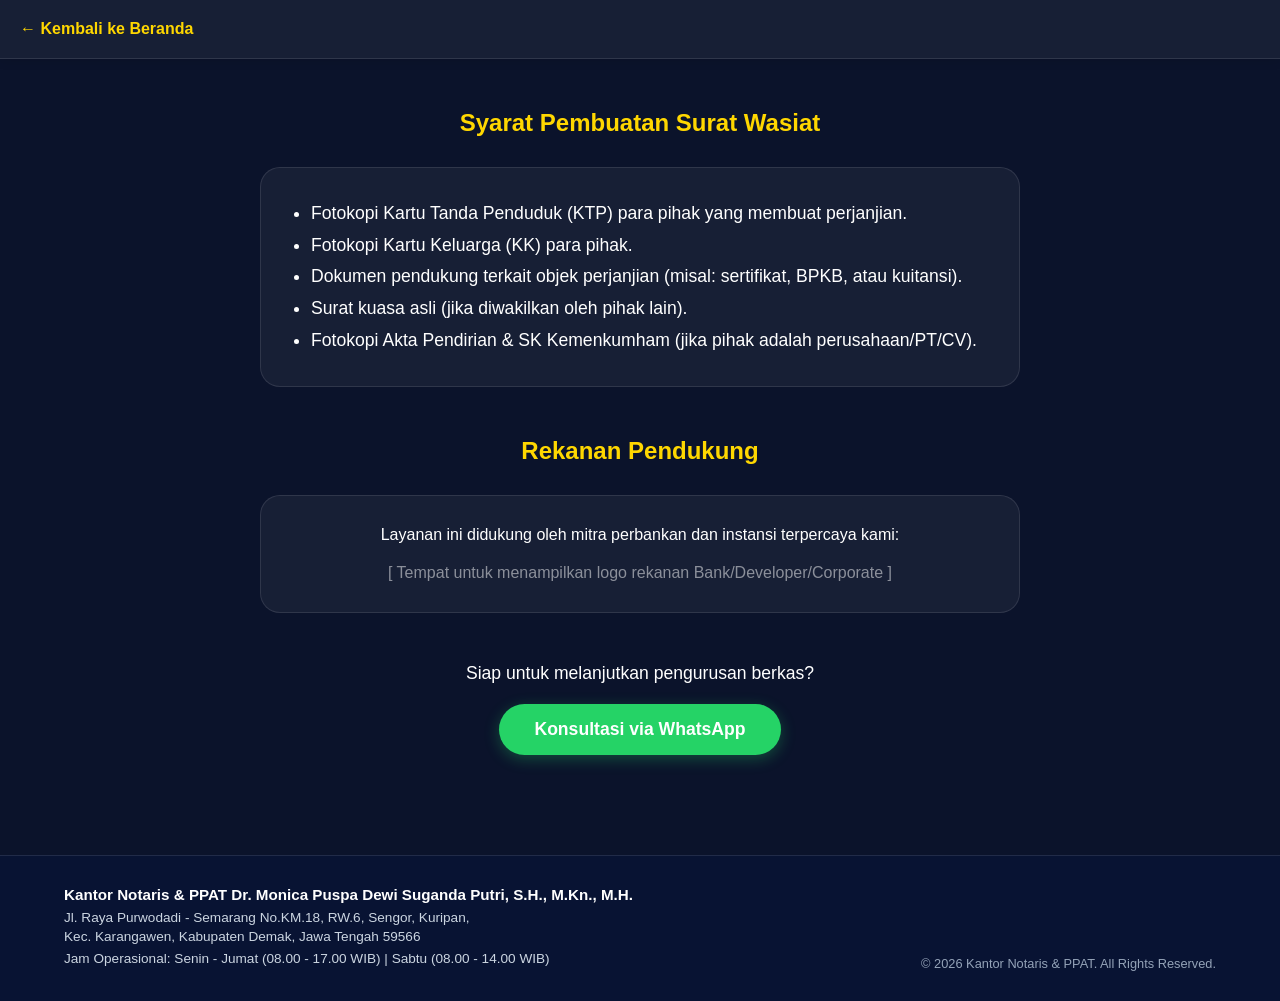
<file: syarat-.html>
<!DOCTYPE html>
<html lang="id">
<head>
    <meta charset="UTF-8">
    <meta name="viewport" content="width=device-width, initial-scale=1.0">
    <title>Syarat Pembuatan Wasiat - Kantor Notaris</title>
    <link rel="stylesheet" href="style.css"> <!-- Memanggil CSS yang sama -->
</head>
<body style="background-color: #0b132b; color: #ffffff; font-family: sans-serif;">

    <!-- HEADER / NAVIGASI KEMBALI -->
    <header class="navbar" style="padding: 20px; background: rgba(255,255,255,0.05); border-bottom: 1px solid rgba(255,255,255,0.1);">
        <a href="index.html" style="color: #FFD700; text-decoration: none; font-weight: bold;">&larr; Kembali ke Beranda</a>
    </header>

    <div class="container" style="max-width: 800px; margin: 50px auto; padding: 0 20px;">
        
        <!-- BAGIAN 1: SYARAT DAN KETENTUAN -->
        <h2 style="color: #FFD700; text-align: center; margin-bottom: 30px;">Syarat Pembuatan Surat Wasiat</h2>
        <div style="background: rgba(255,255,255,0.05); padding: 30px; border-radius: 20px; border: 1px solid rgba(255,255,255,0.1); margin-bottom: 50px;">
            <ul style="line-height: 1.8; font-size: 1.1rem; padding-left: 20px;">
                <li>Fotokopi Kartu Tanda Penduduk (KTP) para pihak yang membuat perjanjian.</li>
                <li>Fotokopi Kartu Keluarga (KK) para pihak.</li>
                <li>Dokumen pendukung terkait objek perjanjian (misal: sertifikat, BPKB, atau kuitansi).</li>
                <li>Surat kuasa asli (jika diwakilkan oleh pihak lain).</li>
                <li>Fotokopi Akta Pendirian & SK Kemenkumham (jika pihak adalah perusahaan/PT/CV).</li>
            </ul>
        </div>

        <!-- BAGIAN 2: DAFTAR REKANAN -->
        <h2 style="color: #FFD700; text-align: center; margin-bottom: 30px;">Rekanan Pendukung</h2>
        <div style="background: rgba(255,255,255,0.05); padding: 30px; border-radius: 20px; border: 1px solid rgba(255,255,255,0.1); margin-bottom: 50px; text-align: center;">
            <p style="margin-bottom: 20px;">Layanan ini didukung oleh mitra perbankan dan instansi terpercaya kami:</p>
            <!-- Anda bisa memasukkan gambar logo rekanan Anda di sini menggunakan tag <img> -->
            <p style="color: rgba(255,255,255,0.5);">[ Tempat untuk menampilkan logo rekanan Bank/Developer/Corporate ]</p>
        </div>

        <!-- BAGIAN 3: CTA WHATSAPP -->
        <div style="text-align: center; margin-bottom: 100px;">
            <p style="margin-bottom: 20px; font-size: 1.1rem;">Siap untuk melanjutkan pengurusan berkas?</p>
            <!-- Ganti nomor 6281234567890 dengan nomor WA Notaris Anda -->
            <a href="https://wa.me/6281234567890" target="_blank" style="display: inline-block; background: #25D366; color: #ffffff; padding: 15px 35px; border-radius: 40px; text-decoration: none; font-size: 1.1rem; font-weight: bold; box-shadow: 0 4px 15px rgba(37, 211, 102, 0.3); transition: all 0.3s ease;">
                Konsultasi via WhatsApp
            </a>
        </div>

    </div>

</body>
</html>
    <!-- Footer -->
   <!-- Footer Section -->
    <footer class="site-footer">
        <div class="footer-content">
            <div class="footer-info">
                <strong>Kantor Notaris & PPAT Dr. Monica Puspa Dewi Suganda Putri, S.H., M.Kn., M.H.</strong>
                <p>Jl. Raya Purwodadi - Semarang No.KM.18, RW.6, Sengor, Kuripan, <br>Kec. Karangawen, Kabupaten Demak, Jawa Tengah 59566</p>
                <p>Jam Operasional: Senin - Jumat (08.00 - 17.00 WIB) | Sabtu (08.00 - 14.00 WIB)</p>
            </div>
            <div class="footer-trademark">
                <p>&copy; 2026 Kantor Notaris & PPAT. All Rights Reserved.</p>
            </div>
        </div>
    </footer>
</file>
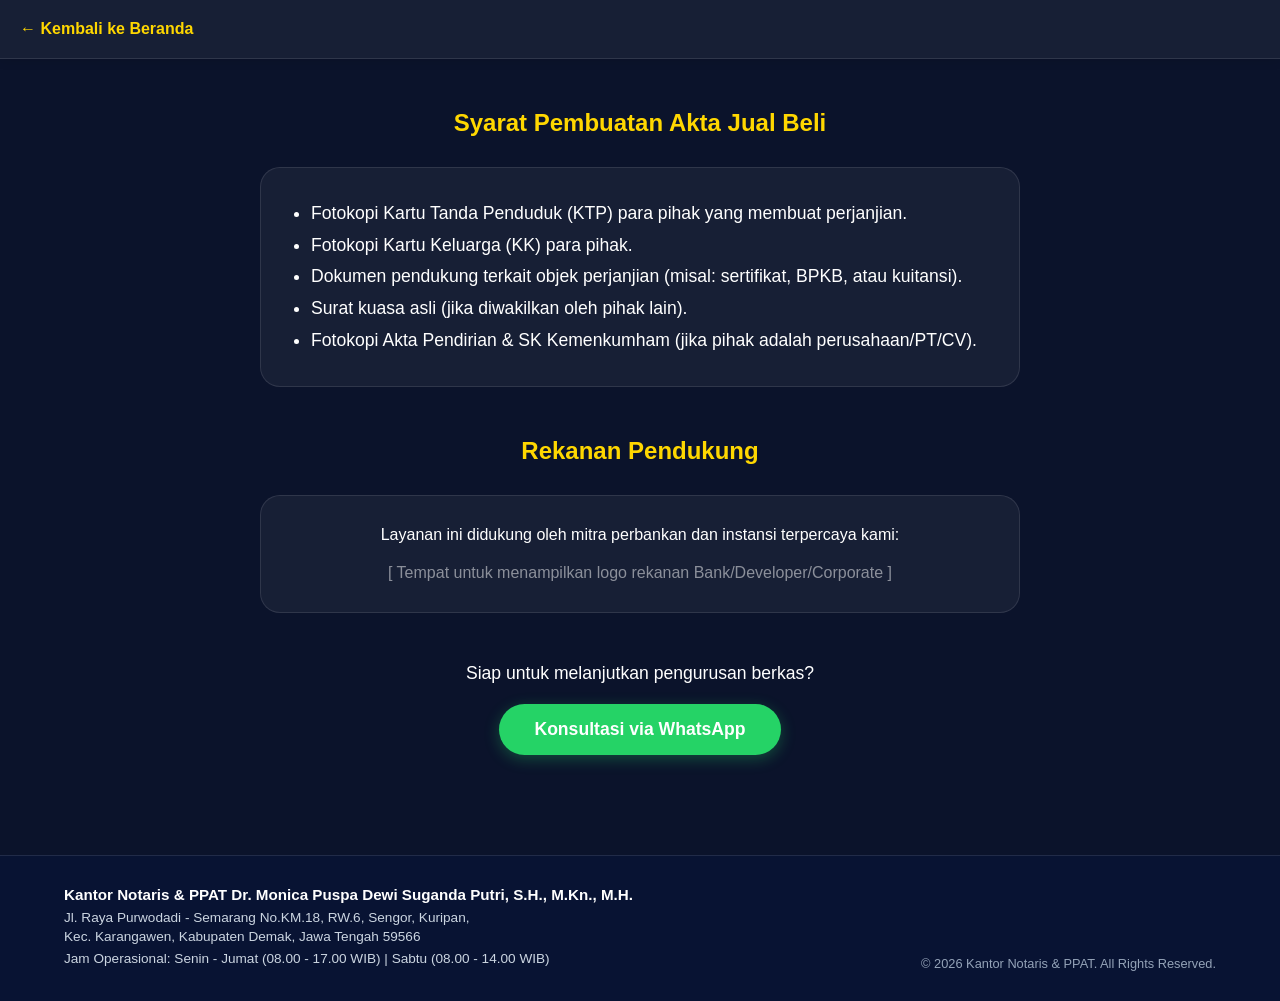
<file: syarat-ajb.html>
<!DOCTYPE html>
<html lang="id">
<head>
    <meta charset="UTF-8">
    <meta name="viewport" content="width=device-width, initial-scale=1.0">
    <title>Syarat Pembuatan Akta Jual Beli - Kantor Notaris</title>
    <link rel="stylesheet" href="style.css"> <!-- Memanggil CSS yang sama -->
</head>
<body style="background-color: #0b132b; color: #ffffff; font-family: sans-serif;">

    <!-- HEADER / NAVIGASI KEMBALI -->
    <header class="navbar" style="padding: 20px; background: rgba(255,255,255,0.05); border-bottom: 1px solid rgba(255,255,255,0.1);">
        <a href="index.html" style="color: #FFD700; text-decoration: none; font-weight: bold;">&larr; Kembali ke Beranda</a>
    </header>

    <div class="container" style="max-width: 800px; margin: 50px auto; padding: 0 20px;">
        
        <!-- BAGIAN 1: SYARAT DAN KETENTUAN -->
        <h2 style="color: #FFD700; text-align: center; margin-bottom: 30px;">Syarat Pembuatan Akta Jual Beli</h2>
        <div style="background: rgba(255,255,255,0.05); padding: 30px; border-radius: 20px; border: 1px solid rgba(255,255,255,0.1); margin-bottom: 50px;">
            <ul style="line-height: 1.8; font-size: 1.1rem; padding-left: 20px;">
                <li>Fotokopi Kartu Tanda Penduduk (KTP) para pihak yang membuat perjanjian.</li>
                <li>Fotokopi Kartu Keluarga (KK) para pihak.</li>
                <li>Dokumen pendukung terkait objek perjanjian (misal: sertifikat, BPKB, atau kuitansi).</li>
                <li>Surat kuasa asli (jika diwakilkan oleh pihak lain).</li>
                <li>Fotokopi Akta Pendirian & SK Kemenkumham (jika pihak adalah perusahaan/PT/CV).</li>
            </ul>
        </div>

        <!-- BAGIAN 2: DAFTAR REKANAN -->
        <h2 style="color: #FFD700; text-align: center; margin-bottom: 30px;">Rekanan Pendukung</h2>
        <div style="background: rgba(255,255,255,0.05); padding: 30px; border-radius: 20px; border: 1px solid rgba(255,255,255,0.1); margin-bottom: 50px; text-align: center;">
            <p style="margin-bottom: 20px;">Layanan ini didukung oleh mitra perbankan dan instansi terpercaya kami:</p>
            <!-- Anda bisa memasukkan gambar logo rekanan Anda di sini menggunakan tag <img> -->
            <p style="color: rgba(255,255,255,0.5);">[ Tempat untuk menampilkan logo rekanan Bank/Developer/Corporate ]</p>
        </div>

        <!-- BAGIAN 3: CTA WHATSAPP -->
        <div style="text-align: center; margin-bottom: 100px;">
            <p style="margin-bottom: 20px; font-size: 1.1rem;">Siap untuk melanjutkan pengurusan berkas?</p>
            <!-- Ganti nomor 6281234567890 dengan nomor WA Notaris Anda -->
            <a href="https://wa.me/6281234567890" target="_blank" style="display: inline-block; background: #25D366; color: #ffffff; padding: 15px 35px; border-radius: 40px; text-decoration: none; font-size: 1.1rem; font-weight: bold; box-shadow: 0 4px 15px rgba(37, 211, 102, 0.3); transition: all 0.3s ease;">
                Konsultasi via WhatsApp
            </a>
        </div>

    </div>

</body>
</html>
    <!-- Footer -->
   <!-- Footer Section -->
    <footer class="site-footer">
        <div class="footer-content">
            <div class="footer-info">
                <strong>Kantor Notaris & PPAT Dr. Monica Puspa Dewi Suganda Putri, S.H., M.Kn., M.H.</strong>
                <p>Jl. Raya Purwodadi - Semarang No.KM.18, RW.6, Sengor, Kuripan, <br>Kec. Karangawen, Kabupaten Demak, Jawa Tengah 59566</p>
                <p>Jam Operasional: Senin - Jumat (08.00 - 17.00 WIB) | Sabtu (08.00 - 14.00 WIB)</p>
            </div>
            <div class="footer-trademark">
                <p>&copy; 2026 Kantor Notaris & PPAT. All Rights Reserved.</p>
            </div>
        </div>
    </footer>
</file>
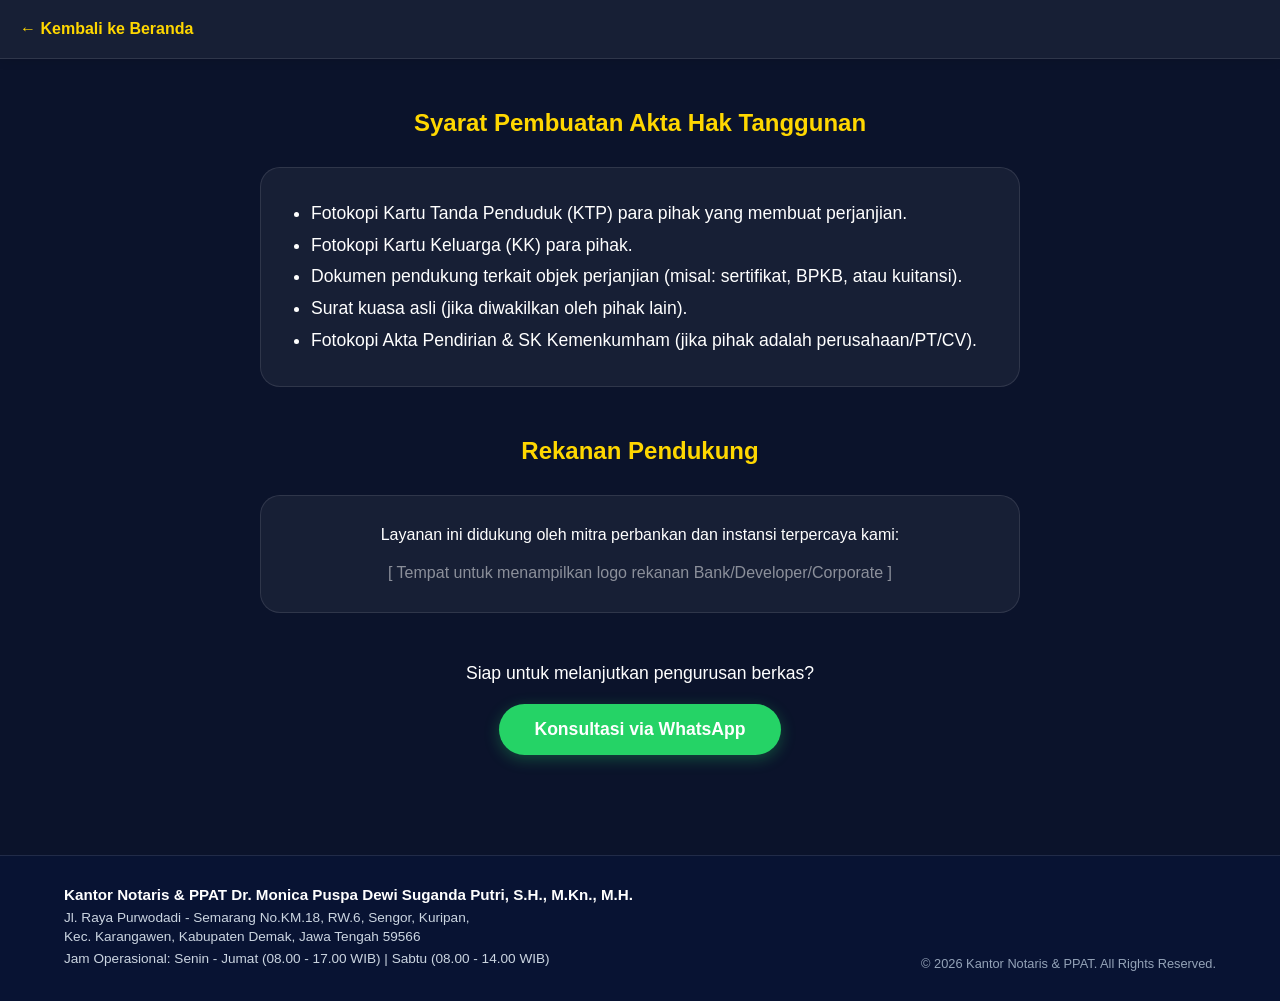
<file: syarat-hak tanggungan.html>
<!DOCTYPE html>
<html lang="id">
<head>
    <meta charset="UTF-8">
    <meta name="viewport" content="width=device-width, initial-scale=1.0">
    <title>Syarat Pembuatan Akta Hak Tanggungan - Kantor Notaris</title>
    <link rel="stylesheet" href="style.css"> <!-- Memanggil CSS yang sama -->
</head>
<body style="background-color: #0b132b; color: #ffffff; font-family: sans-serif;">

    <!-- HEADER / NAVIGASI KEMBALI -->
    <header class="navbar" style="padding: 20px; background: rgba(255,255,255,0.05); border-bottom: 1px solid rgba(255,255,255,0.1);">
        <a href="index.html" style="color: #FFD700; text-decoration: none; font-weight: bold;">&larr; Kembali ke Beranda</a>
    </header>

    <div class="container" style="max-width: 800px; margin: 50px auto; padding: 0 20px;">
        
        <!-- BAGIAN 1: SYARAT DAN KETENTUAN -->
        <h2 style="color: #FFD700; text-align: center; margin-bottom: 30px;">Syarat Pembuatan Akta Hak Tanggunan</h2>
        <div style="background: rgba(255,255,255,0.05); padding: 30px; border-radius: 20px; border: 1px solid rgba(255,255,255,0.1); margin-bottom: 50px;">
            <ul style="line-height: 1.8; font-size: 1.1rem; padding-left: 20px;">
                <li>Fotokopi Kartu Tanda Penduduk (KTP) para pihak yang membuat perjanjian.</li>
                <li>Fotokopi Kartu Keluarga (KK) para pihak.</li>
                <li>Dokumen pendukung terkait objek perjanjian (misal: sertifikat, BPKB, atau kuitansi).</li>
                <li>Surat kuasa asli (jika diwakilkan oleh pihak lain).</li>
                <li>Fotokopi Akta Pendirian & SK Kemenkumham (jika pihak adalah perusahaan/PT/CV).</li>
            </ul>
        </div>

        <!-- BAGIAN 2: DAFTAR REKANAN -->
        <h2 style="color: #FFD700; text-align: center; margin-bottom: 30px;">Rekanan Pendukung</h2>
        <div style="background: rgba(255,255,255,0.05); padding: 30px; border-radius: 20px; border: 1px solid rgba(255,255,255,0.1); margin-bottom: 50px; text-align: center;">
            <p style="margin-bottom: 20px;">Layanan ini didukung oleh mitra perbankan dan instansi terpercaya kami:</p>
            <!-- Anda bisa memasukkan gambar logo rekanan Anda di sini menggunakan tag <img> -->
            <p style="color: rgba(255,255,255,0.5);">[ Tempat untuk menampilkan logo rekanan Bank/Developer/Corporate ]</p>
        </div>

        <!-- BAGIAN 3: CTA WHATSAPP -->
        <div style="text-align: center; margin-bottom: 100px;">
            <p style="margin-bottom: 20px; font-size: 1.1rem;">Siap untuk melanjutkan pengurusan berkas?</p>
            <!-- Ganti nomor 6281234567890 dengan nomor WA Notaris Anda -->
            <a href="https://wa.me/6281234567890" target="_blank" style="display: inline-block; background: #25D366; color: #ffffff; padding: 15px 35px; border-radius: 40px; text-decoration: none; font-size: 1.1rem; font-weight: bold; box-shadow: 0 4px 15px rgba(37, 211, 102, 0.3); transition: all 0.3s ease;">
                Konsultasi via WhatsApp
            </a>
        </div>

    </div>

</body>
</html>
    <!-- Footer -->
   <!-- Footer Section -->
    <footer class="site-footer">
        <div class="footer-content">
            <div class="footer-info">
                <strong>Kantor Notaris & PPAT Dr. Monica Puspa Dewi Suganda Putri, S.H., M.Kn., M.H.</strong>
                <p>Jl. Raya Purwodadi - Semarang No.KM.18, RW.6, Sengor, Kuripan, <br>Kec. Karangawen, Kabupaten Demak, Jawa Tengah 59566</p>
                <p>Jam Operasional: Senin - Jumat (08.00 - 17.00 WIB) | Sabtu (08.00 - 14.00 WIB)</p>
            </div>
            <div class="footer-trademark">
                <p>&copy; 2026 Kantor Notaris & PPAT. All Rights Reserved.</p>
            </div>
        </div>
    </footer>
</file>
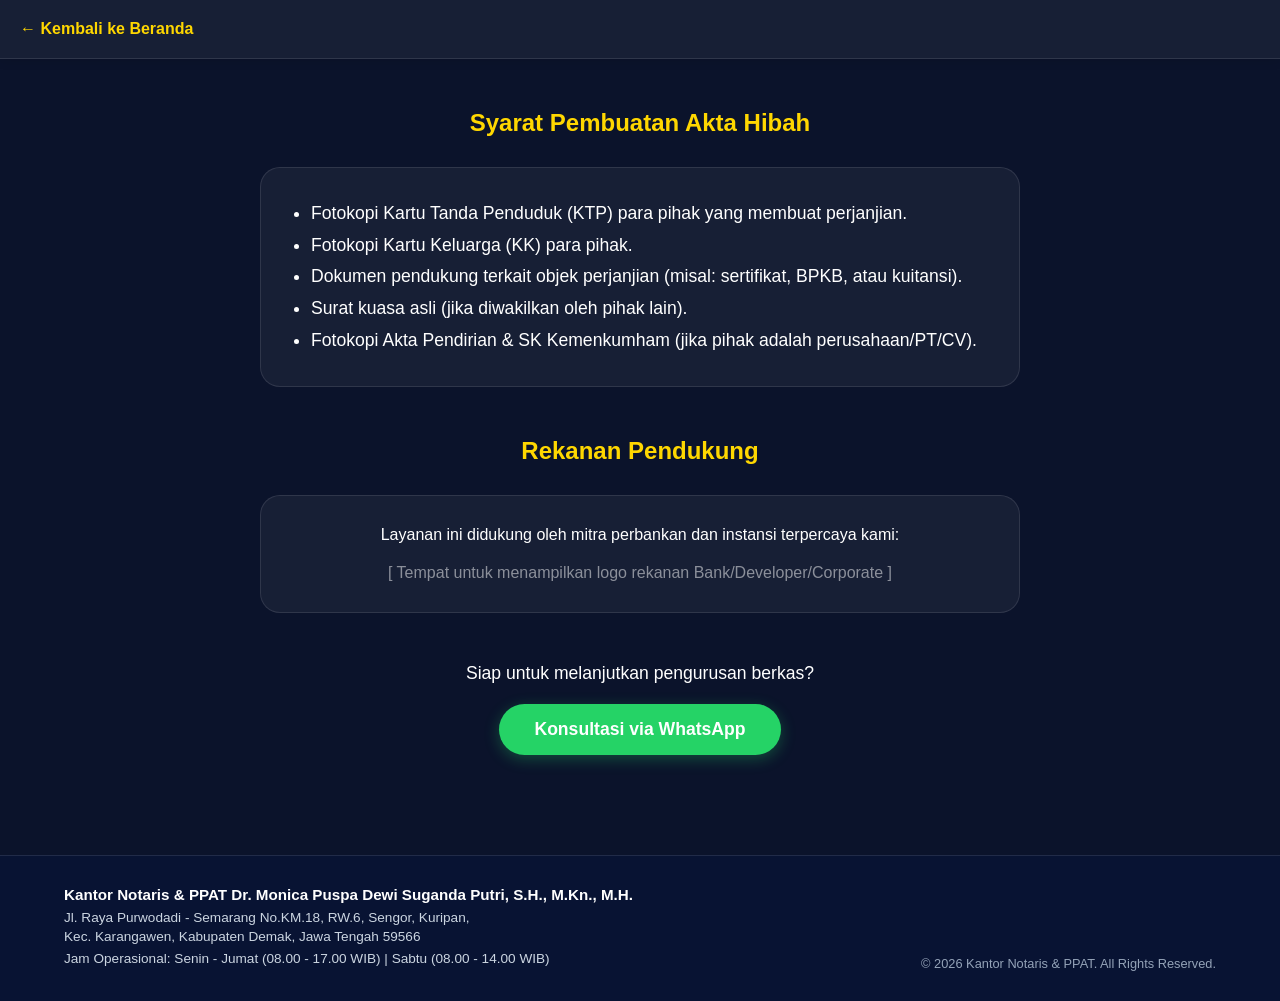
<file: syarat-hibah.html>
<!DOCTYPE html>
<html lang="id">
<head>
    <meta charset="UTF-8">
    <meta name="viewport" content="width=device-width, initial-scale=1.0">
    <title>Syarat Pembuatan Akta Hibah - Kantor Notaris</title>
    <link rel="stylesheet" href="style.css"> <!-- Memanggil CSS yang sama -->
</head>
<body style="background-color: #0b132b; color: #ffffff; font-family: sans-serif;">

    <!-- HEADER / NAVIGASI KEMBALI -->
    <header class="navbar" style="padding: 20px; background: rgba(255,255,255,0.05); border-bottom: 1px solid rgba(255,255,255,0.1);">
        <a href="index.html" style="color: #FFD700; text-decoration: none; font-weight: bold;">&larr; Kembali ke Beranda</a>
    </header>

    <div class="container" style="max-width: 800px; margin: 50px auto; padding: 0 20px;">
        
        <!-- BAGIAN 1: SYARAT DAN KETENTUAN -->
        <h2 style="color: #FFD700; text-align: center; margin-bottom: 30px;">Syarat Pembuatan Akta Hibah</h2>
        <div style="background: rgba(255,255,255,0.05); padding: 30px; border-radius: 20px; border: 1px solid rgba(255,255,255,0.1); margin-bottom: 50px;">
            <ul style="line-height: 1.8; font-size: 1.1rem; padding-left: 20px;">
                <li>Fotokopi Kartu Tanda Penduduk (KTP) para pihak yang membuat perjanjian.</li>
                <li>Fotokopi Kartu Keluarga (KK) para pihak.</li>
                <li>Dokumen pendukung terkait objek perjanjian (misal: sertifikat, BPKB, atau kuitansi).</li>
                <li>Surat kuasa asli (jika diwakilkan oleh pihak lain).</li>
                <li>Fotokopi Akta Pendirian & SK Kemenkumham (jika pihak adalah perusahaan/PT/CV).</li>
            </ul>
        </div>

        <!-- BAGIAN 2: DAFTAR REKANAN -->
        <h2 style="color: #FFD700; text-align: center; margin-bottom: 30px;">Rekanan Pendukung</h2>
        <div style="background: rgba(255,255,255,0.05); padding: 30px; border-radius: 20px; border: 1px solid rgba(255,255,255,0.1); margin-bottom: 50px; text-align: center;">
            <p style="margin-bottom: 20px;">Layanan ini didukung oleh mitra perbankan dan instansi terpercaya kami:</p>
            <!-- Anda bisa memasukkan gambar logo rekanan Anda di sini menggunakan tag <img> -->
            <p style="color: rgba(255,255,255,0.5);">[ Tempat untuk menampilkan logo rekanan Bank/Developer/Corporate ]</p>
        </div>

        <!-- BAGIAN 3: CTA WHATSAPP -->
        <div style="text-align: center; margin-bottom: 100px;">
            <p style="margin-bottom: 20px; font-size: 1.1rem;">Siap untuk melanjutkan pengurusan berkas?</p>
            <!-- Ganti nomor 6281234567890 dengan nomor WA Notaris Anda -->
            <a href="https://wa.me/6281234567890" target="_blank" style="display: inline-block; background: #25D366; color: #ffffff; padding: 15px 35px; border-radius: 40px; text-decoration: none; font-size: 1.1rem; font-weight: bold; box-shadow: 0 4px 15px rgba(37, 211, 102, 0.3); transition: all 0.3s ease;">
                Konsultasi via WhatsApp
            </a>
        </div>

    </div>

</body>
</html>
    <!-- Footer -->
   <!-- Footer Section -->
    <footer class="site-footer">
        <div class="footer-content">
            <div class="footer-info">
                <strong>Kantor Notaris & PPAT Dr. Monica Puspa Dewi Suganda Putri, S.H., M.Kn., M.H.</strong>
                <p>Jl. Raya Purwodadi - Semarang No.KM.18, RW.6, Sengor, Kuripan, <br>Kec. Karangawen, Kabupaten Demak, Jawa Tengah 59566</p>
                <p>Jam Operasional: Senin - Jumat (08.00 - 17.00 WIB) | Sabtu (08.00 - 14.00 WIB)</p>
            </div>
            <div class="footer-trademark">
                <p>&copy; 2026 Kantor Notaris & PPAT. All Rights Reserved.</p>
            </div>
        </div>
    </footer>
</file>
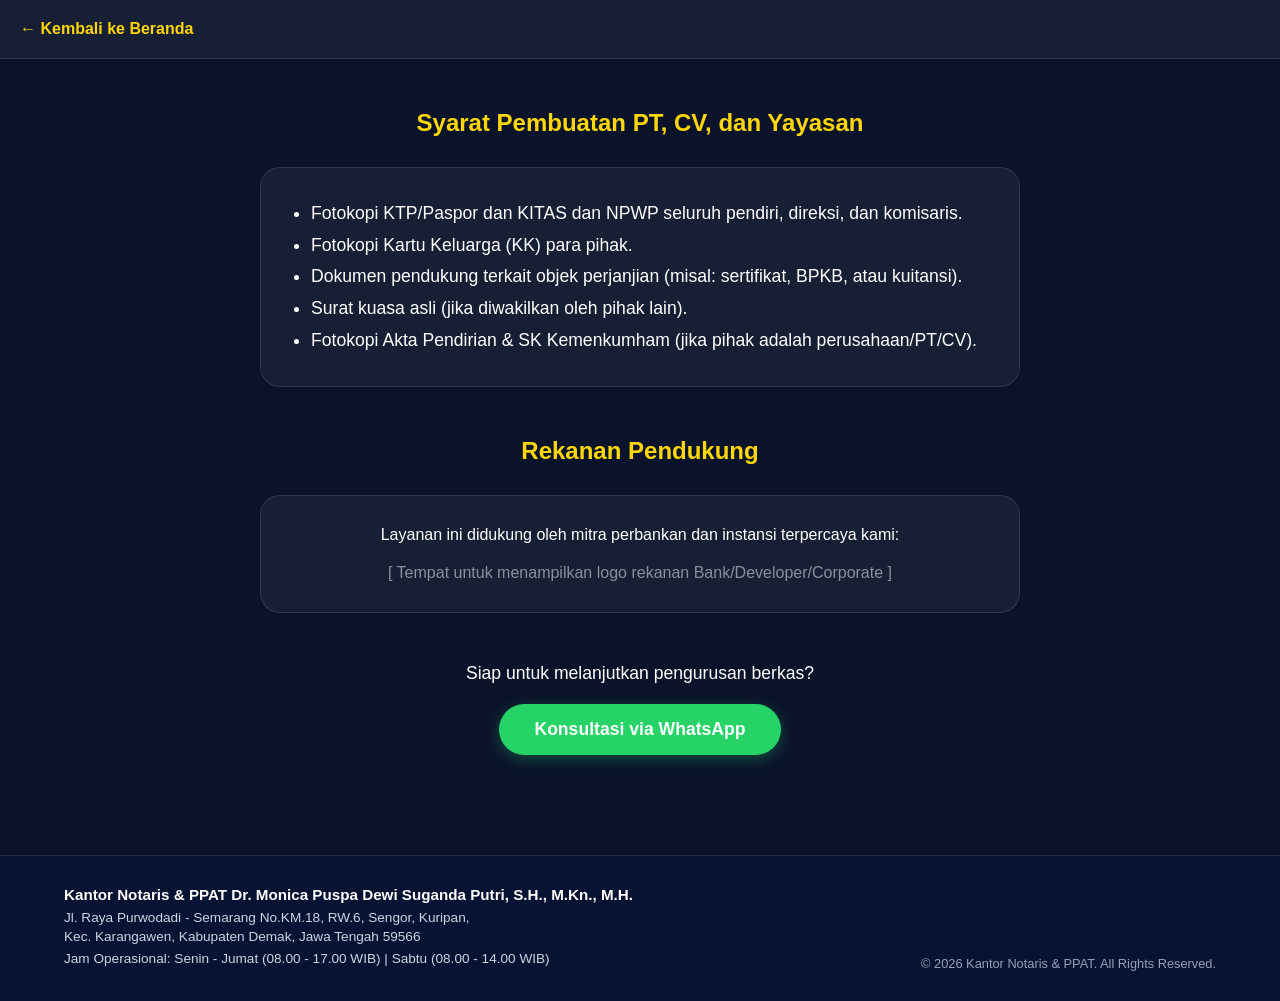
<file: syarat-pt.html>
<!DOCTYPE html>
<html lang="id">
<head>
    <meta charset="UTF-8">
    <meta name="viewport" content="width=device-width, initial-scale=1.0">
    <title>Syarat Pembuatan PT, CV, dan Yayasan - Kantor Notaris</title>
    <link rel="stylesheet" href="style.css"> <!-- Memanggil CSS yang sama -->
</head>
<body style="background-color: #0b132b; color: #ffffff; font-family: sans-serif;">

    <!-- HEADER / NAVIGASI KEMBALI -->
    <header class="navbar" style="padding: 20px; background: rgba(255,255,255,0.05); border-bottom: 1px solid rgba(255,255,255,0.1);">
        <a href="index.html" style="color: #FFD700; text-decoration: none; font-weight: bold;">&larr; Kembali ke Beranda</a>
    </header>

    <div class="container" style="max-width: 800px; margin: 50px auto; padding: 0 20px;">
        
        <!-- BAGIAN 1: SYARAT DAN KETENTUAN -->
        <h2 style="color: #FFD700; text-align: center; margin-bottom: 30px;">Syarat Pembuatan PT, CV, dan Yayasan</h2>
        <div style="background: rgba(255,255,255,0.05); padding: 30px; border-radius: 20px; border: 1px solid rgba(255,255,255,0.1); margin-bottom: 50px;">
            <ul style="line-height: 1.8; font-size: 1.1rem; padding-left: 20px;">
                <li>Fotokopi KTP/Paspor dan KITAS dan NPWP seluruh pendiri, direksi, dan komisaris.</li>
                <li>Fotokopi Kartu Keluarga (KK) para pihak.</li>
                <li>Dokumen pendukung terkait objek perjanjian (misal: sertifikat, BPKB, atau kuitansi).</li>
                <li>Surat kuasa asli (jika diwakilkan oleh pihak lain).</li>
                <li>Fotokopi Akta Pendirian & SK Kemenkumham (jika pihak adalah perusahaan/PT/CV).</li>
            </ul>
        </div>

        <!-- BAGIAN 2: DAFTAR REKANAN -->
        <h2 style="color: #FFD700; text-align: center; margin-bottom: 30px;">Rekanan Pendukung</h2>
        <div style="background: rgba(255,255,255,0.05); padding: 30px; border-radius: 20px; border: 1px solid rgba(255,255,255,0.1); margin-bottom: 50px; text-align: center;">
            <p style="margin-bottom: 20px;">Layanan ini didukung oleh mitra perbankan dan instansi terpercaya kami:</p>
            <!-- Anda bisa memasukkan gambar logo rekanan Anda di sini menggunakan tag <img> -->
            <p style="color: rgba(255,255,255,0.5);">[ Tempat untuk menampilkan logo rekanan Bank/Developer/Corporate ]</p>
        </div>

        <!-- BAGIAN 3: CTA WHATSAPP -->
        <div style="text-align: center; margin-bottom: 100px;">
            <p style="margin-bottom: 20px; font-size: 1.1rem;">Siap untuk melanjutkan pengurusan berkas?</p>
            <!-- Ganti nomor 6281234567890 dengan nomor WA Notaris Anda -->
            <a href="https://wa.me/6281234567890" target="_blank" style="display: inline-block; background: #25D366; color: #ffffff; padding: 15px 35px; border-radius: 40px; text-decoration: none; font-size: 1.1rem; font-weight: bold; box-shadow: 0 4px 15px rgba(37, 211, 102, 0.3); transition: all 0.3s ease;">
                Konsultasi via WhatsApp
            </a>
        </div>

    </div>

</body>
</html>
    <!-- Footer -->
   <!-- Footer Section -->
    <footer class="site-footer">
        <div class="footer-content">
            <div class="footer-info">
                <strong>Kantor Notaris & PPAT Dr. Monica Puspa Dewi Suganda Putri, S.H., M.Kn., M.H.</strong>
                <p>Jl. Raya Purwodadi - Semarang No.KM.18, RW.6, Sengor, Kuripan, <br>Kec. Karangawen, Kabupaten Demak, Jawa Tengah 59566</p>
                <p>Jam Operasional: Senin - Jumat (08.00 - 17.00 WIB) | Sabtu (08.00 - 14.00 WIB)</p>
            </div>
            <div class="footer-trademark">
                <p>&copy; 2026 Kantor Notaris & PPAT. All Rights Reserved.</p>
            </div>
        </div>
    </footer>
</file>
<file: style.css>
/* Reset & Style Dasar */
* {
    margin: 0;
    padding: 0;
    box-sizing: border-box;
    font-family: 'Inter', sans-serif;
}

body {
    background-color: #0b1c4a;
    color: #ffffff;
    margin: 0;
    padding: 0;
}

.container {
    max-width: 1100px;
    margin: 0 auto;
    padding: 0 20px;
}

.navbar {
    background-color: #0f172a; /* Navy gelap elegan */
    color: #fff;
    position: sticky;
    top: 0;
    z-index: 1000;
    box-shadow: 0 2px 10px rgba(0,0,0,0.1);
}

.nav-container {
    display: flex;
    justify-content: space-between;
    align-items: center;
    height: 100px; 
    max-width: 100%;
    padding: 0 40px;
    
}

.brand {
    display: flex;
    align-items: center;
    gap: 12px; 
    font-weight: 700;
    font-size: 0.9rem;
    color: #fff;
    text-decoration: none;
    letter-spacing: 1px;
}

.brand img {
    height: 70px;
    width: auto;
}

.nav-links a {
    color: #cbd5e1;
    text-decoration: none;
    margin-left: 20px;
    transition: 0.3s;
}

.nav-links a:hover {
    color: #fff;
}

.btn-primary-sm {
    background-color: #c59b27; /* Warna emas/gold khas hukum */
    color: #fff !important;
    padding: 8px 16px;
    border-radius: 4px;
    font-weight: 600;
}

.menu-toggle {
    display: none;
    background: none;
    border: none;
    color: white;
    font-size: 1.5rem;
    cursor: pointer;
}

.hero {
    position: relative;
   background-image: linear-gradient(rgba(11, 28, 74, 0.85), rgba(11, 28, 74, 0.85)), url('bg-1.jpeg');
   background-size: cover;
    background-position: center;
    background-repeat: no-repeat;
    
    width: 100%;
    min-height: 100vh;
    display: flex;
    flex-direction: column;
    align-items: center;
    justify-content: center;
    overflow: hidden;
}
/* Wadah partikel bergerak */
#particles-js {
    position: absolute;
    width: 100%;
    height: 100%;
    top: 0;
    left: 0;
    z-index: 1;
}

/* Mengatur posisi konten agar berada di atas partikel */
.hero-content {
    position: relative;
    z-index: 2;
    text-align: center;
    color: white;
}

/* Tulisan WELCOME TO */
.badge-welcome {
    display: inline-block;
    border: 1px solid rgba(255,255,255,0.2);
    padding: 8px 24px;
    border-radius: 50px;
    font-weight: 700;
    font-size: 0.9rem;
    letter-spacing: 2px;
    margin-bottom: 20px;
    background: rgba(0,0,0,0.2);
}
.badge-welcome .dot {
    display: inline-block;
    width: 10px;
    height: 10px;
    background-color: #00d2ff;
    border-radius: 50%;
    margin-right: 8px;
}

/* Tulisan Utama Besar */
.hero h1 {
    font-size: 4rem;
    font-weight: 800;
    letter-spacing: 2px;
    margin-bottom: 100px;
    text-shadow: 0 10px 20px rgba(0,0,0,0.3);
}

/* Tombol-tombol */
.hero-buttons {
    display: flex;
    justify-content: center;
    gap: 20px;
}

.btn-yellow {
    background-color: #ffc107;
    color: #000;
    padding: 15px 30px;
    border-radius: 50px;
    text-decoration: none;
    font-weight: 700;
    box-shadow: 0 10px 20px rgba(255, 193, 7, 0.3);
    transition: 0.3s;
}
.btn-yellow:hover { background-color: #ffca2c; transform: translateY(-3px); }

.btn-outline-white {
    background-color: rgba(255,255,255,0.1);
    border: 1px solid rgba(255,255,255,0.3);
    color: #fff;
    padding: 15px 30px;
    border-radius: 50px;
    text-decoration: none;
    font-weight: 600;
    transition: 0.3s;
}
.btn-outline-white:hover { background-color: rgba(255,255,255,0.2); transform: translateY(-3px); }

/* Layanan Section */
.services {
    padding: 80px 0;
}

.section-title {
    text-align: center;
    margin-bottom: 50px;
    font-size: 2rem;
    color: #0f172a;
}

.services-grid {
    display: grid;
    grid-template-columns: repeat(auto-fit, minmax(300px, 1fr));
    gap: 30px;
}

.service-card {
    background: white;
    padding: 30px;
    border-radius: 8px;
    box-shadow: 0 4px 6px rgba(0,0,0,0.05);
    border-top: 4px solid #c59b27;
}

.service-card .icon {
    font-size: 2.5rem;
    color: #0f172a;
    margin-bottom: 15px;
}

.service-card h3 {
    margin-bottom: 15px;
}

.service-card ul {
    list-style: none;
}

.service-card ul li {
    margin-bottom: 8px;
    position: relative;
    padding-left: 20px;
}

.service-card ul li::before {
    content: "✓";
    position: absolute;
    left: 0;
    color: #c59b27;
    font-weight: bold;
}

/* Footer */
footer {
    background-color: #0f172a;
    color: #94a3b8;
    padding: 40px 0;
    margin-top: 50px;
}

.footer-content {
    display: flex;
    justify-content: space-between;
    align-items: center;
    flex-wrap: wrap;
    gap: 20px;
}
/* --- FOOTER STYLING --- */
.site-footer {
    background-color: #081333; /* Warna sedikit lebih gelap dari hero agar kontras */
    color: #94a3b8;
    padding: 30px 5%;
    border-top: 1px solid rgba(255, 255, 255, 0.1);
    font-size: 0.85rem; /* Mengecilkan sedikit ukuran huruf secara keseluruhan */
}

.footer-content {
    display: flex;
    justify-content: space-between;
    align-items: flex-end; /* Menyejajarkan posisi bawah */
    flex-wrap: wrap;
    gap: 20px;
    max-width: 1200px;
    margin: 0 auto;
}

/* Bagian informasi kantor di kiri */
.footer-info {
    text-align: left;
    max-width: 700px;
}

.footer-info strong {
    color: #ffffff;
    font-size: 0.95rem;
    display: block;
    margin-bottom: 5px;
}

.footer-info p {
    margin: 3px 0;
    line-height: 1.4;
    color: #cbd5e1;
}

/* Bagian trademark di kanan */
.footer-trademark {
    text-align: right;
}

.footer-trademark p {
    margin: 0;
    color: #94a3b8;
    font-size: 0.8rem;
}
/* Responsive Styles (Mobile) */
@media (max-width: 768px) {
    .menu-toggle { display: block; }
    .nav-links {
        display: none;
        flex-direction: column;
        position: absolute;
        top: 70px;
        left: 0;
        width: 100%;
        background-color: #0f172a;
        padding: 20px 0;
    }
    .nav-links.active { display: flex; }
    .nav-links a { margin: 10px 0; text-align: center; }
    .hero h1 { font-size: 1.8rem; }
}/* Mengatur nama notaris di baris kedua agar tidak tebal */
.hero h1 span {
    font-weight: normal; /* Membuat teks tidak bold */
    font-size: 1.5rem;   /* Sedikit mengecilkan ukuran teks nama */
    display: block;      /* Merapikan jarak antar baris */
    margin-top: 0px;    /* Memberi jarak atas dengan baris pertama */
}
.nav-links a {
    color: #fff;
    text-decoration: none;
    margin-left: 30px; /* Jarak antar menu */
    font-weight: 700; /* Membuat teks tebal/bold */
    font-size: 0.85rem;
    text-transform: uppercase; /* Memaksa semua huruf menjadi KAPITAL */
    transition: 0.3s;
    display: inline-flex;
    align-items: center;
}

/* Warna berubah kuning saat kursor diarahkan */
.nav-links a:hover {
    color: #ffd700; 
}

/* Desain tombol Hubungi Kami (meniru tombol Album Lagu) */
.btn-outline-yellow {
    border: 1.5px solid #ffd700; /* Garis pinggir warna kuning */
    color: #ffd700 !important; /* Teks warna kuning */
    padding: 8px 24px;
    border-radius: 50px; /* Membuat bentuk kapsul melingkar penuh */
    margin-left: 30px;
    background: transparent;
}

/* Efek saat tombol Hubungi Kami disentuh kursor */
.btn-outline-yellow:hover {
    background-color: #ffd700;
    color: #0f172a !important; /* Teks berubah gelap */
}
<!-- Tombol-tombol -->
            <div class="hero-buttons">
                <a href="#layanan" class="btn-yellow">
                    <i class="fa-regular fa-calendar"></i> LIHAT LAYANAN
                </a>
                <a href="https://wa.me/6281234567890" target="_blank" class="btn-outline-white">
                    <i class="fa-brands fa-whatsapp"></i> KONSULTASI WHATSAPP
                </a>
            </div>

.hero-stats-box {
   background: rgba(255, 255, 255, 0.12);
    backdrop-filter: blur(15px);
    -webkit-backdrop-filter: blur(15px);
    border: 1px solid rgba(255, 255, 255, 0.3);
    box-shadow: 0 20px 40px rgba(0, 0, 0, 0.4);
    border-radius: 20px;
    padding: 25px 30px;
    margin: 30px auto 0 auto;
    max-width: 900px;
    width: 90%;
    display: flex;
    flex-direction: column;
    align-items: center
}

/* Judul REKANAN di bagian atas kotak */
.stats-title {
   font-size: 1.5rem;
    font-weight: 800;
    color: #ffffff;
    letter-spacing: 2px;
    margin-bottom: 20px;
    text-align: center;
    border-bottom: 1px solid rgba(255, 255, 255, 0.2);
    padding-bottom: 10px;
    width: 100%;
}

/* Tata letak 3 kolom sejajar ke samping */
.stats-grid {
    display: flex;
    justify-content: center;
    gap: 20px;
    width: 100%;
    flex-wrap: nowrap;
}

/* Desain Kotak Kecil di dalam */
.stat-card {
   background: rgba(255, 255, 255, 0.05);
    border: 1px solid rgba(255, 255, 255, 0.15);
    border-radius: 12px;
    padding: 15px 10px;
    flex: 1;
    text-align: center;
}

/* Efek saat kursor menyentuh kotak kecil */
.stat-card:hover {
    background: rgba(255, 255, 255, 0.1);
    transform: translateY(-3px);
}

/* Label kategori di bagian atas */
.stat-label {
    display: block;
    font-size: 0.75rem;
    color: #cbd5e1;
    font-weight: 700;
    letter-spacing: 1px;
    margin-bottom: 8px;
}

/* Angka statistik di bagian bawah */
.stat-number {
    display: block;
    font-size: 1.8rem;
    font-weight: 800;
    color: #ffc107;
}
/* --- GARIS KUNING BERJALAN (MARQUEE) --- */
.running-text-container {
    width: 100%;
    background-color: #ffc107;
    padding: 12px 0;
    overflow: hidden;
    white-space: nowrap;
    position: absolute; /* Mengunci posisinya di bagian paling bawah hero */
    bottom: 0;
    left: 0;
    z-index: 10;
    box-shadow: 0 -5px 15px rgba(0, 0, 0, 0.2);
}

.running-text-track {
    display: inline-block;
    white-space: nowrap;
    will-change: transform;
    animation: scrollText 20s linear infinite;
}

.running-text-track span {
    font-size: 0.95rem;
    font-weight: 800;
    color: #0b1c4a;
    letter-spacing: 1px;
    text-transform: uppercase;
    display: inline-block;
}

.running-text-track .dot-icon {
    margin: 0 20px;
    color: #0b1c4a;
    display: inline-block;
}

@keyframes scrollText {
    0% {
        transform: translate3d(0, 0, 0);
    }
    100% {
        transform: translate3d(-50%, 0, 0);
    }
}
/* --- TENTANG KAMI SECTION --- */
.about-section {
    position: relative;
    background-color: #0b1c4a; /* Konsisten dengan warna latar belakang utama */
    padding: 80px 20px;
    display: flex;
    justify-content: center;
    align-items: center;
}

.about-container {
    width: 100%;
    max-width: 950px;
    margin: 0 auto;
}

/* Kotak kaca buram untuk Tentang Kami */
.about-card {
    background: rgba(255, 255, 255, 0.07);
    backdrop-filter: blur(16px);
    -webkit-backdrop-filter: blur(16px);
    border: 1px solid rgba(255, 255, 255, 0.25);
    box-shadow: 0 20px 40px rgba(0, 0, 0, 0.4), inset 0 1px 0 rgba(255, 255, 255, 0.2);
    border-radius: 24px;
    padding: 45px 50px;
    text-align: center;
    color: #ffffff;
}

.about-card h2 {
    font-size: 2rem;
    font-weight: 800;
    letter-spacing: 2px;
    color: #ffc107; /* Warna kuning emas khas */
    margin-bottom: 10px;
    text-shadow: 0 2px 8px rgba(0, 0, 0, 0.4);
}

.about-subtitle {
    font-size: 1.05rem;
    font-weight: 600;
    color: #cbd5e1;
    margin-bottom: 25px;
}

.about-divider {
    width: 80px;
    height: 3px;
    background-color: #ffc107;
    margin: 0 auto 25px auto;
    border-radius: 2px;
}

.about-text {
    font-size: 1rem;
    line-height: 1.8;
    color: #e2e8f0;
    max-width: 800px;
    margin: 0 auto;
}
/* --- LOKASI SECTION STYLING --- */
.location-section {
    background-color: #0b1c4a;
    padding: 90px 20px;
    color: #ffffff;
}

.location-container {
    max-width: 1200px;
    margin: 0 auto;
}

.section-title {
    text-align: center;
    font-size: 2.2rem;
    font-weight: 800;
    letter-spacing: 2px;
    margin-bottom: 40px;
    color: #ffffff;
    text-shadow: 0 2px 10px rgba(0, 0, 0, 0.4);
}

/* Layout Dua Kolom */
.location-dashboard {
 display: flex !important;
    flex-direction: row !important;
    gap: 20px !important;
    align-items: stretch !important;
    justify-content: center !important;
    width: 100% !important;
    max-width: 1200px !important;
    margin: 0 auto !important;
    flex-wrap: nowrap !important;
    box-sizing: border-box !important;
}

/* Kolom Kiri: Kartu Informasi */
.location-info-card {
    width: 48% !important;
    flex: 1 1 50% !important;
    min-width: 0 !important;
    background: rgba(11, 28, 74, 0.75);
    backdrop-filter: blur(16px);
    -webkit-backdrop-filter: blur(16px);
    border: 1px solid rgba(255, 255, 255, 0.2);
    border-radius: 20px;
    padding: 25px;
    box-shadow: 0 20px 40px rgba(0, 0, 0, 0.4);
    display: flex;
    flex-direction: column;
    justify-content: space-between;
    box-sizing: border-box;
}

/* Badge Live Station */
.live-badge {
    display: inline-flex;
    align-items: center;
    gap: 8px;
    font-size: 0.75rem;
    font-weight: 700;
    color: #22c55e;
    letter-spacing: 1px;
    background: rgba(34, 197, 94, 0.1);
    padding: 6px 12px;
    border-radius: 20px;
    border: 1px solid rgba(34, 197, 94, 0.3);
    margin-bottom: 20px;
    width: fit-content;
}

.pulse-dot {
    width: 8px;
    height: 8px;
    background-color: #22c55e;
    border-radius: 50%;
    box-shadow: 0 0 8px #22c55e;
    animation: pulse 1.5s infinite;
}

@keyframes pulse {
    0% { transform: scale(0.95); opacity: 1; }
    50% { transform: scale(1.3); opacity: 0.4; }
    100% { transform: scale(0.95); opacity: 1; }
}

/* Header Kantor */
.office-title-box {
    display: flex;
    align-items: center;
    gap: 15px;
    margin-bottom: 25px;
}

.office-icon {
    width: 50px;
    height: 50px;
    background: #ffc107;
    color: #0b1c4a;
    display: flex;
    align-items: center;
    justify-content: center;
    border-radius: 12px;
    font-size: 1.3rem;
    box-shadow: 0 5px 15px rgba(255, 193, 7, 0.3);
}

.office-title-box h3 {
    font-size: 1.2rem;
    font-weight: 800;
    margin: 0 0 3px 0;
}

.office-title-box p {
    font-size: 0.85rem;
    color: #94a3b8;
    margin: 0;
}

/* Kotak Alamat */
.address-box {
    background: rgba(255, 255, 255, 0.04);
    border: 1px solid rgba(255, 255, 255, 0.1);
    border-radius: 12px;
    padding: 15px;
    margin-bottom: 20px;
}

.address-header {
    display: flex;
    justify-content: space-between;
    align-items: center;
    font-size: 0.75rem;
    font-weight: 700;
    color: #94a3b8;
    margin-bottom: 8px;
    letter-spacing: 1px;
}

.copy-btn {
    background: transparent;
    border: 1px solid rgba(255, 255, 255, 0.2);
    color: #ffffff;
    font-size: 0.75rem;
    padding: 3px 8px;
    border-radius: 6px;
    cursor: pointer;
    transition: 0.2s;
}

.copy-btn:hover {
    background: rgba(255, 255, 255, 0.1);
}

.address-text {
    font-size: 0.9rem;
    line-height: 1.5;
    color: #e2e8f0;
    margin: 0;
}

/* Koordinat GPS */
.coord-box {
    display: flex;
    gap: 15px;
    margin-bottom: 25px;
}

.coord-item {
    flex: 1;
    background: rgba(255, 255, 255, 0.03);
    border: 1px solid rgba(255, 255, 255, 0.08);
    padding: 10px 15px;
    border-radius: 10px;
}

.coord-label {
    display: block;
    font-size: 0.7rem;
    color: #94a3b8;
    margin-bottom: 4px;
    letter-spacing: 1px;
}

.coord-value {
    font-size: 0.95rem;
    font-weight: 700;
    color: #22c55e;
}

/* Tombol Aksi */
.location-buttons {
    display: flex;
    flex-direction: column;
    gap: 12px;
}

.btn-yellow-map {
    background-color: #ffc107;
    color: #0b1c4a;
    font-weight: 800;
    text-align: center;
    padding: 12px;
    border-radius: 12px;
    text-decoration: none;
    font-size: 0.9rem;
    box-shadow: 0 4px 15px rgba(255, 193, 7, 0.3);
    transition: 0.3s;
}

.btn-yellow-map:hover {
    background-color: #ffca2c;
    transform: translateY(-2px);
}

.btn-outline-map {
    background: rgba(255, 255, 255, 0.05);
    border: 1px solid rgba(255, 255, 255, 0.2);
    color: #ffffff;
    font-weight: 700;
    text-align: center;
    padding: 12px;
    border-radius: 12px;
    text-decoration: none;
    font-size: 0.9rem;
    transition: 0.3s;
}

.btn-outline-map:hover {
    background: rgba(255, 255, 255, 0.1);
}

/* Kolom Kanan: Peta */
.map-preview-card {
    width: 48% !important;
    flex: 1 1 50% !important;
    min-width: 0 !important;
    background: rgba(11, 28, 74, 0.75);
    backdrop-filter: blur(16px);
    -webkit-backdrop-filter: blur(16px);
    border: 1px solid rgba(255, 255, 255, 0.2);
    border-radius: 20px;
    overflow: hidden;
    box-shadow: 0 20px 40px rgba(0, 0, 0, 0.4);
    display: flex;
    flex-direction: column;
    box-sizing: border-box;
}

.map-top-bar {
    background: rgba(0, 0, 0, 0.3);
    padding: 12px 20px;
    display: flex;
    align-items: center;
    gap: 15px;
    border-bottom: 1px solid rgba(255, 255, 255, 0.1);
}

.map-dots {
    display: flex;
    gap: 6px;
}

.dot {
    width: 10px;
    height: 10px;
    border-radius: 50%;
}

.dot.red { background-color: #ef4444; }
.dot.yellow { background-color: #f59e0b; }
.dot.green { background-color: #22c55e; }

.map-title {
    font-size: 0.75rem;
    font-weight: 700;
    color: #94a3b8;
    letter-spacing: 1px;
}

.map-iframe-container {
   flex: 1;
    min-height: 420px;
    width: 100%;
}
html {
    scroll-behavior: smooth;
}
/* --- EFEK FADING & SCROLL REVEAL --- */
.reveal {
    opacity: 0;
    transform: translateY(30px);
    transition: opacity 0.6s ease, transform 0.6s ease;
}

.reveal.active {
    opacity: 1;
    transform: translateY(0);
}
.nav-menu {
    display: flex !important;
    align-items: center !important;
    justify-content: center !important;
    background: rgba(255, 255, 255, 0.08) !important;
    border: 1px solid rgba(255, 255, 255, 0.2) !important;
    border-radius: 40px !important;
    /* Urutan padding: atas, kanan, bawah, KIRI */
    padding: 8px 15px 8px 35px !important; 
    gap: 30px !important;
    margin-left: auto !important;
}

.nav-menu a {
    background: transparent !important;
    border: none !important;
    padding: 0 !important; 
    text-decoration: none !important;
    color: #ffffff !important;
    font-size: 0.85rem !important;
    font-weight: 600 !important;
    transition: color 0.3s ease !important;
}

.nav-menu a:hover {
   color: #FFD700 !important;
}
/* --- FLOATING WHATSAPP BUTTON --- */
.whatsapp-float {
    position: fixed;
    bottom: 30px;
    right: 30px;
    background: rgba(37, 211, 102, 0.85);
    backdrop-filter: blur(12px);
    -webkit-backdrop-filter: blur(12px);
    color: #ffffff;
    display: flex;
    align-items: center;
    gap: 10px;
    padding: 12px 20px;
    border-radius: 50px;
    box-shadow: 0 10px 25px rgba(0, 0, 0, 0.3);
    text-decoration: none;
    font-weight: 700;
    font-size: 0.95rem;
    letter-spacing: 0.5px;
    z-index: 9999;
    border: 1px solid rgba(255, 255, 255, 0.3);
    
    /* Durasi sedikit diperpanjang agar gerakannya lebih lembut (4 detik) */
    animation: floatPendulum 4s ease-in-out infinite;
    transform-origin: top center;
}

.whatsapp-float i {
    font-size: 1.4rem;
}

@keyframes floatPendulum {
    0%, 100% {
        transform: translateY(0) rotate(0deg);
    }
    30% {
        transform: translateY(-6px) rotate(-1.5deg);
    }
    70% {
        transform: translateY(-6px) rotate(1.5deg);
    }
}
/* Efek saat kursor diarahkan (Hover) */
.whatsapp-float:hover {
   background: rgba(37, 211, 102, 1);
    transform: translateY(-4px) scale(1.05) rotate(0deg);
    box-shadow: 0 15px 30px rgba(37, 211, 102, 0.4);
    color: #ffffff;
    animation-play-state: paused;
}
html {
    scroll-behavior: smooth;
}
<script>
    document.querySelectorAll('.nav-menu a, .navbar a').forEach(anchor => {
        anchor.addEventListener('click', function (e) {
            // Hanya jalankan untuk tautan yang menuju ke ID halaman (#)
            if (this.getAttribute('href').startsWith('#')) {
                e.preventDefault();
                const targetId = this.getAttribute('href');
                const targetElement = document.querySelector(targetId);
                
                if (targetElement) {
                    targetElement.scrollIntoView({
                        behavior: 'smooth',
                        block: 'start'
                    });
                }
            }
        });
    });
</script>
/* --- REKANAN SECTION --- */
.rekanan-section {
    padding: 80px 20px;
    position: relative;
    z-index: 2;
}

.section-header {
    margin-bottom: 40px;
    text-align: center;
}

.section-title {
    color: #ffc107;
    font-size: 2.2rem;
    font-weight: 800;
    letter-spacing: 2px;
    margin-bottom: 10px;
    text-shadow: 0 4px 15px rgba(255, 193, 7, 0.3);
}

.section-subtitle {
    color: rgba(255, 255, 255, 0.8);
    font-size: 1rem;
}

.category-title {
    color: #ffffff;
    font-size: 1.3rem;
    margin-bottom: 25px;
    border-left: 4px solid #ffc107;
    padding-left: 12px;
    font-weight: 600;
}

/* Grid Tata Letak Kartu Logo */
.partners-grid {
    display: grid !important;
    grid-template-columns: repeat(auto-fill, minmax(150px, 1fr)) !important;
    justify-content: start !important;
    gap: 20px !important;
    width: 100% !important;
    box-sizing: border-box !important;
    margin: 0 !important;
    padding: 0 !important;
}

.rekanan-category {
    width: 100% !important;
    margin-top: 60px !important;
    max-width: 1200px !important;
    margin-left: auto !important;
    margin-right: auto !important;
    padding-left: 0 !important;
    padding-right: 0 !important;
    box-sizing: border-box !important;
}

/* Efek Kotak Kaca untuk Masing-Masing Logo */
.partner-card {
  background: rgba(11, 28, 74, 0.65) !important;
    backdrop-filter: blur(14px) !important;
    -webkit-backdrop-filter: blur(14px) !important;
    border: 1px solid rgba(255, 255, 255, 0.15) !important;
    border-radius: 16px !important;
    padding: 18px 12px !important;
    display: flex !important;
    flex-direction: column !important;
    align-items: center !important;
    justify-content: space-between !important;
    text-align: center !important;
    box-shadow: 0 10px 30px rgba(0, 0, 0, 0.3) !important;
    transition: all 0.3s ease !important;
    width: 100% !important;
    height: 155px !important;
    box-sizing: border-box !important;
}

/* Kotak Pembungkus Gambar Logo di atas kaca */
.partner-logo-box {
   width: 60px !important;
    height: 60px !important;
    display: flex !important;
    align-items: center !important;
    justify-content: center !important;
    margin: 0 auto !important;
    background: rgba(255, 255, 255, 0.9) !important;
    border-radius: 12px !important;
    padding: 6px !important;
    box-shadow: 0 4px 10px rgba(0,0,0,0.2) !important;
    flex-shrink: 0 !important;
}

.partner-logo-box img {
  max-width: 100% !important;
    max-height: 100% !important;
    object-fit: contain !important;
}

/* Nama Bank / Lembaga */
.partner-name {
  color: #ffffff !important;
    font-size: 0.8rem !important;
    font-weight: 600 !important;
    line-height: 1.2 !important;
    display: -webkit-box !important;
    -webkit-line-clamp: 2 !important;
    -webkit-box-orient: vertical !important;
    overflow: hidden !important;
    text-overflow: ellipsis !important;
    width: 100% !important;
    margin-top: 8px !important;
}

/* Efek Interaktif Saat Kursor Diarahkan (Hover) */
.partner-card:hover {
    background: rgba(11, 28, 74, 0.85);
    border-color: rgba(255, 193, 7, 0.5);
    transform: translateY(-6px);
    box-shadow: 0 15px 35px rgba(0, 0, 0, 0.4), 0 0 15px rgba(255, 193, 7, 0.2);
}

.partner-card:hover .partner-logo-box {
    transform: scale(1.08);
}
/* --- KODE UNTUK TOMBOL SWITCH BAHASA --- */
.language-switcher {
   display: inline-flex;
    align-items: center;
    background: rgba(255, 255, 255, 0.1); /* Warna latar sedikit berbeda agar membaur */
    border: 1px solid rgba(255, 255, 255, 0.15);
    border-radius: 30px;
    padding: 2px; /* Dibuat lebih tipis */
    margin-left: 10px; /* Jarak sedikit dari teks LOKASI */
}

.lang-btn {
    background: transparent;
    color: rgba(255, 255, 255, 0.5);
    border: none;
    padding: 4px 10px !important; /* Ukuran tombol diperkecil */
    font-size: 0.7rem !important; /* Ukuran font diperkecil */
    font-weight: 700;
    border-radius: 20px !important;
    cursor: pointer;
    transition: all 0.3s ease;
}

.lang-btn:hover {
    background: #f3554e;
    color: #ffffff;
    box-shadow: 0 2px 8px rgba(243, 85, 78, 0.4);
}

/* State ketika tombol aktif (Menyala oranye kemerahan) */
.lang-btn.active {
    background: #f3554e; /* Warna merah/oranye mirip di gambar */
    color: #ffffff;
    box-shadow: 0 2px 10px rgba(243, 85, 78, 0.4); /* Efek cahaya (glow) tipis */
}

.lang-divider {
    color: rgba(255, 255, 255, 0.2);
    font-size: 0.75rem !important; /* Pembatas diperkecil */
    margin: 0 2px;
    user-select: none;
}
/* --- DESAIN GRID LAYANAN --- */
.layanan-grid {
    display: grid;
    /* Otomatis membagi jadi 3 kolom berjajar, jika layar HP otomatis turun ke bawah */
    grid-template-columns: repeat(auto-fit, minmax(300px, 1fr));
    gap: 30px;
    padding: 20px 0;
}

/* --- BENTUK KOTAK LAYANAN --- */
.layanan-card {
    background: rgba(255, 255, 255, 0.05); /* Warna kotak gelap transparan */
    border: 1px solid rgba(255, 255, 255, 0.1);
    border-radius: 20px;
    padding: 30px;
    transition: transform 0.3s ease, border-color 0.3s ease;
}

/* Efek kotak terangkat saat disentuh kursor */
.layanan-card:hover {
    transform: translateY(-10px); 
    border-color: rgba(255, 255, 255, 0.3);
}

/* --- JUDUL DALAM KOTAK (Kenotariatan, PPAT, Legal) --- */
.layanan-category {
    color: #FFD700; /* Warna kuning emas */
    font-size: 1.4rem;
    margin-bottom: 25px;
    text-align: center;
    border-bottom: 1px solid rgba(255, 255, 255, 0.1);
    padding-bottom: 15px;
}

/* --- DAFTAR LAYANAN (LIST) --- */
.layanan-list {
    list-style: none;
    padding: 0;
    margin: 0;
}

.layanan-list li {
    margin-bottom: 12px;
}

/* --- DESAIN TOMBOL/LINK LAYANAN --- */
.layanan-list a {
    display: block; /* Agar seluruh area baris bisa diklik, bukan cuma teksnya */
    background: rgba(255, 255, 255, 0.08);
    color: #ffffff;
    text-decoration: none;
    padding: 12px 18px;
    border-radius: 12px;
    font-size: 0.95rem;
    font-weight: 500;
    transition: all 0.3s ease;
}

/* Efek saat link layanan disentuh */
.layanan-list a:hover {
    background: #f3554e; /* Berubah menjadi warna merah/oranye */
    color: #ffffff;
    padding-left: 25px; /* Efek teks sedikit terdorong ke kanan */
}
.layanan-section {
    margin-top: 100px !important; /* Ubah angka 100px menjadi lebih besar (misal 150px) jika kurang turun */
}
</file>
